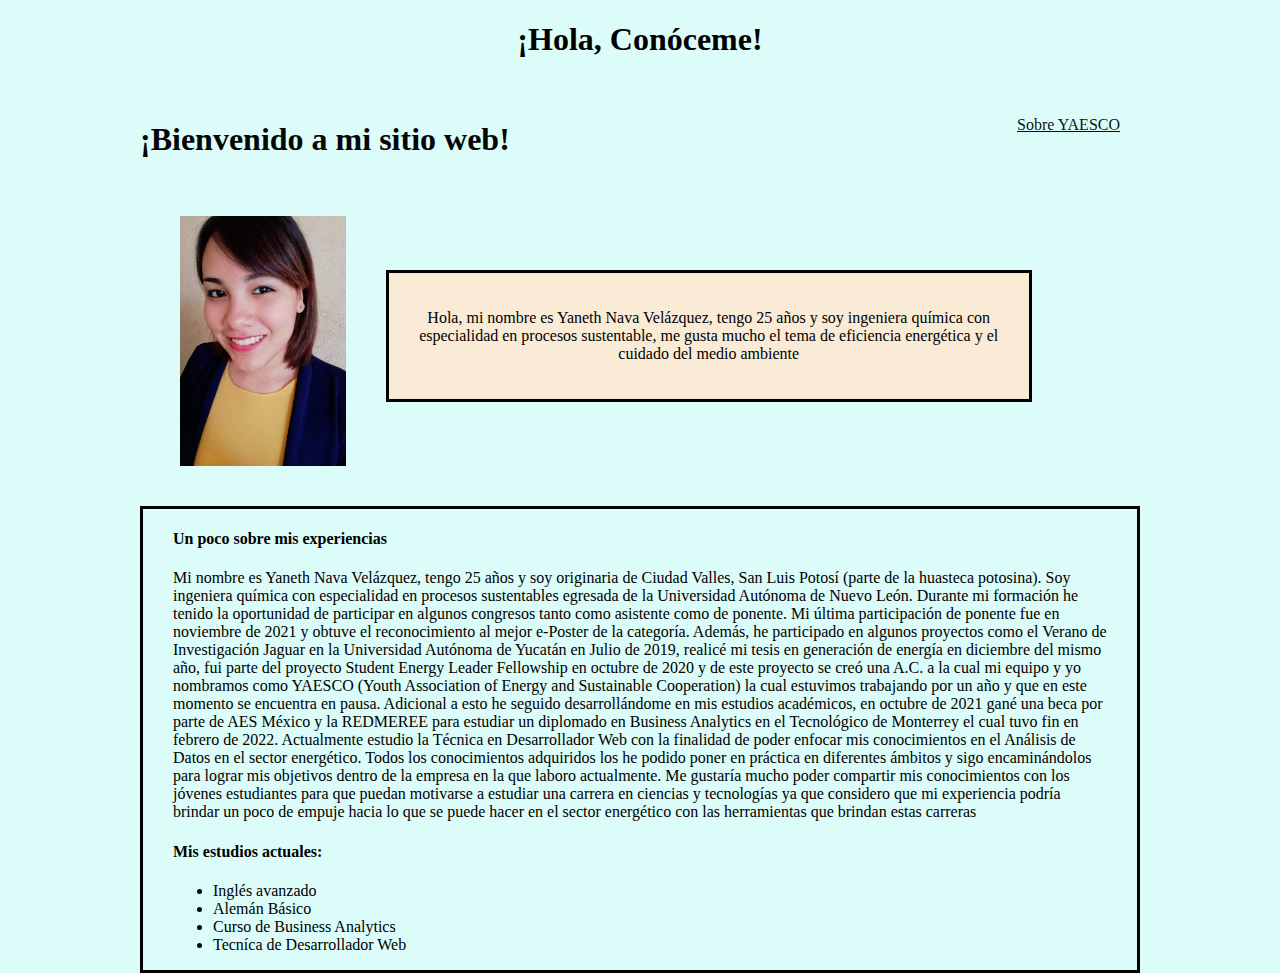
<file: index.html>
<!DOCTYPE html>
<html lange="es"> 
    <head>
        <title> Yaneth Nava </title> <!-- Nombre de la pagina --> 
        <link rel="stylesheet" href="Proyecto_YNV_estilos.css">
    </head>
    <body>
        <h1 align="center"> ¡Hola, Conóceme! </h1> <!-- Título --> 
        <div class="contenedor">
        <header>
            <nav id="navbar">
                <div class="container">
                    <h1> ¡Bienvenido a mi sitio web! </h1>
                    <ul>
                        <li> <a href="yaesco.html">Sobre YAESCO</a></li>
                    </ul>
                </div>
            </nav>
        </header>
        <div class="caja0">
            <p align="center"> <img src="Yaneth.jpeg" height="250"></p>
        </div>
        <div class="caja1">
            <p align="center"> Hola, mi nombre es Yaneth Nava Velázquez, tengo 25 años y soy ingeniera química con especialidad en procesos sustentable, me gusta mucho el tema de eficiencia energética y el cuidado del medio ambiente </p>  <!-- Párrafo -->
        </div>
        
        <div class="caja2">
        <h4 align="left"> Un poco sobre mis experiencias </h1>
            <p> 
            Mi nombre es Yaneth Nava Velázquez, tengo 25 años y soy originaria de Ciudad Valles, San Luis Potosí (parte de la huasteca potosina). Soy ingeniera química con especialidad en procesos sustentables egresada de la Universidad Autónoma de Nuevo León.
Durante mi formación he tenido la oportunidad de participar en algunos congresos tanto como asistente como de ponente. Mi última participación de ponente fue en noviembre de 2021 y obtuve el reconocimiento al mejor e-Poster de la categoría.
Además, he participado en algunos proyectos como el Verano de Investigación Jaguar en la Universidad Autónoma de Yucatán en Julio de 2019, realicé mi tesis en generación de energía en diciembre del mismo año, fui parte del proyecto Student Energy Leader Fellowship en octubre de 2020 y de este proyecto se creó una A.C. a la cual mi equipo y yo nombramos como YAESCO (Youth Association of Energy and Sustainable Cooperation) la cual estuvimos trabajando por un año y que en este momento se encuentra en pausa.
Adicional a esto he seguido desarrollándome en mis estudios académicos, en octubre de 2021 gané una beca por parte de AES México y la REDMEREE para estudiar un diplomado en Business Analytics en el Tecnológico de Monterrey el cual tuvo fin en febrero de 2022. Actualmente estudio la Técnica en Desarrollador Web con la finalidad de poder enfocar mis conocimientos en el Análisis de Datos en el sector energético.
Todos los conocimientos adquiridos los he podido poner en práctica en diferentes ámbitos y sigo encaminándolos para lograr mis objetivos dentro de la empresa en la que laboro actualmente. Me gustaría mucho poder compartir mis conocimientos con los jóvenes estudiantes para que puedan motivarse a estudiar una carrera en ciencias y tecnologías ya que considero que mi experiencia podría brindar un poco de empuje hacia lo que se puede hacer en el sector energético con las herramientas que brindan estas carreras
            </p>
        <h4 align="left"> Mis estudios actuales: </h1>
            <ul>
                <li> Inglés avanzado </li>
                <li> Alemán Básico </li>
                <li> Curso de Business Analytics </li>
                <li> Tecníca de Desarrollador Web </li>
            </ul>
        </div>
    </div>
    </body>
</html>
</file>
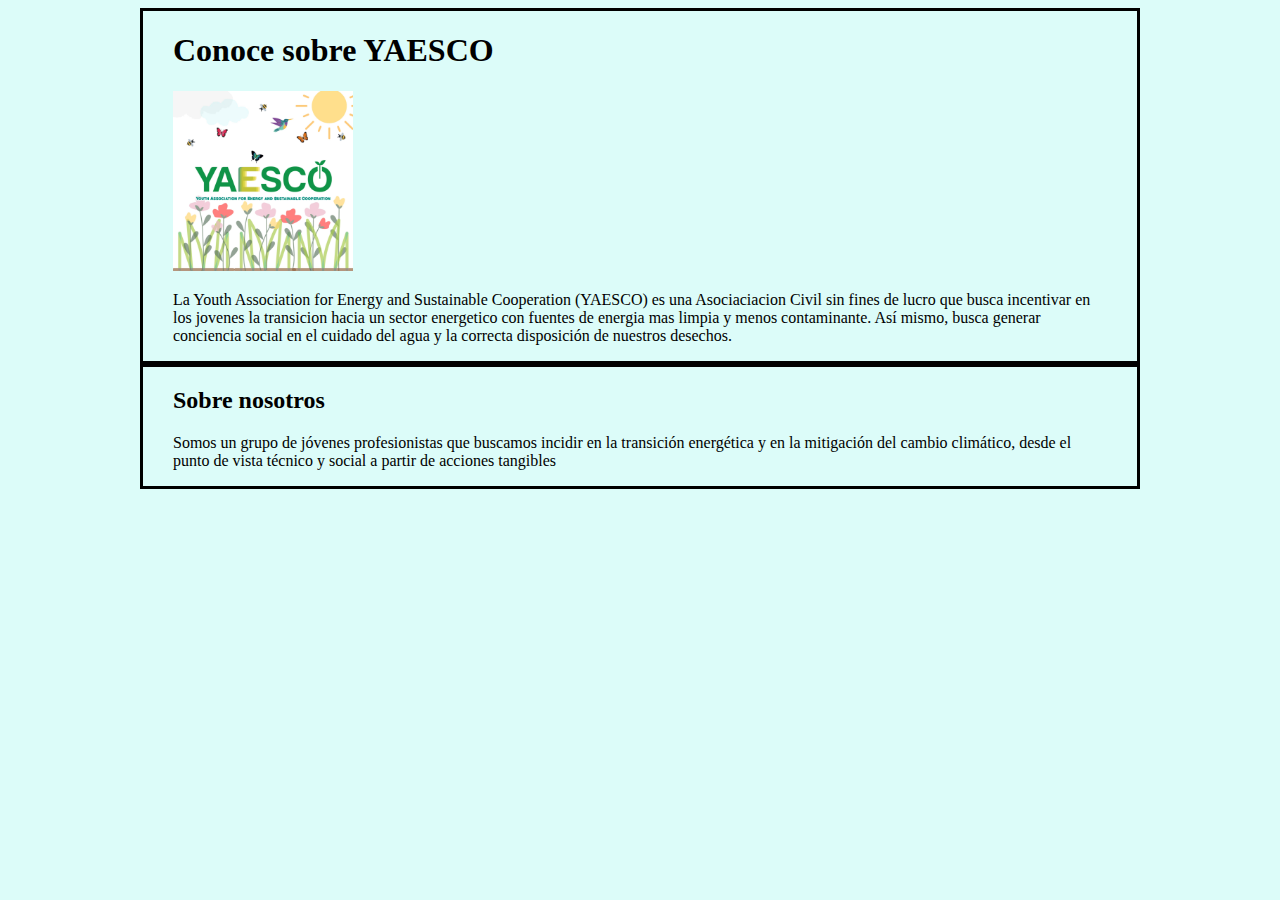
<file: yaesco.html>
<!DOCTYPE html>
<html lang="en">
<head>
    <meta charset="UTF-8">
    <meta http-equiv="X-UA-Compatible" content="IE=edge">
    <meta name="viewport" content="width=device-width, initial-scale=1.0">
    <title>YAESCO</title>
    <link rel="stylesheet" href="Proyecto_YNV_estilos.css">
</head>
<body>
    <div class="contenedor">
    <section>
        <div class="caja3">
            <div class="info-left">
                <h1 class="l-heading"> Conoce sobre YAESCO </h1>
                <div class="info-right"><img src="YAESCO.jpg" height="180 "alt="yaesco"</div>
                <p> La Youth Association for Energy and Sustainable Cooperation (YAESCO) es una Asociaciacion Civil sin fines de lucro que busca incentivar en los jovenes la transicion hacia un sector energetico con fuentes de energia mas limpia y menos contaminante. Así mismo, busca generar conciencia social en el cuidado del agua y la correcta disposición de nuestros desechos.</p>
    </section>
    <div class="clr"></div>
    <section>
        <div class="caja3">
            <h2 class="l-heading">Sobre nosotros</h2>
            <div>
                <p>Somos un grupo de jóvenes profesionistas que buscamos incidir en la transición energética y en la mitigación del cambio climático, desde el punto de vista técnico y social a partir de acciones tangibles </p>
        </div>
    </section>
    </div>

</body>
</html>
</file>
<file: Proyecto_YNV_estilos.css>
*{
    font-family: Georgia, 'Times New Roman', Times, serif;
}
h1 {
    font-family: Cambria, Cochin, Georgia, Times, 'Times New Roman', serif;
    padding: 0px;
}
body{
    background-color: rgb(220, 252, 249);
}
.contenedor{
    width: 1000px;
    height: 400px;
    margin: 0px auto;
}
#navbar{
    color: rgb(5, 5, 5);
    overflow: auto;
}
#navbar a{
    color: rgba(0, 0, 0, 0.952);
}
#navbar h1{
     float: left;
     padding-top: 20px;
}
#navbar ul{
     list-style: none;
     float: right;
}
#navbar ul li{
     float: left;
}
#navbar ul li a{
     display: block;
     padding: 20px;
     text-align: center;
}
#navbar ul li a:hover,
#navbar ul li a.current{
     border-color: #71d5ee;
     background: #FFF;
     color: #080808;
}

.caja0{
    float: left;
    margin-right: 20px;
    margin-left: 20px;
    padding: 20px;

}
.caja1{
    float: left;
    background-color: antiquewhite;
    border-style: solid;
    border-color: black;
    margin-top: 90px;
    padding: 20px;
    width: 600px;
}
.caja2{
    float: left;
    border-style: solid;
    border-color: black;
    padding-left: 30px;
    padding-right: 30px;
}
.caja3{
    float: left;
    border-style: solid;
    border-color: black;
    padding-left: 30px;
    padding-right: 30px;
}
</file>
